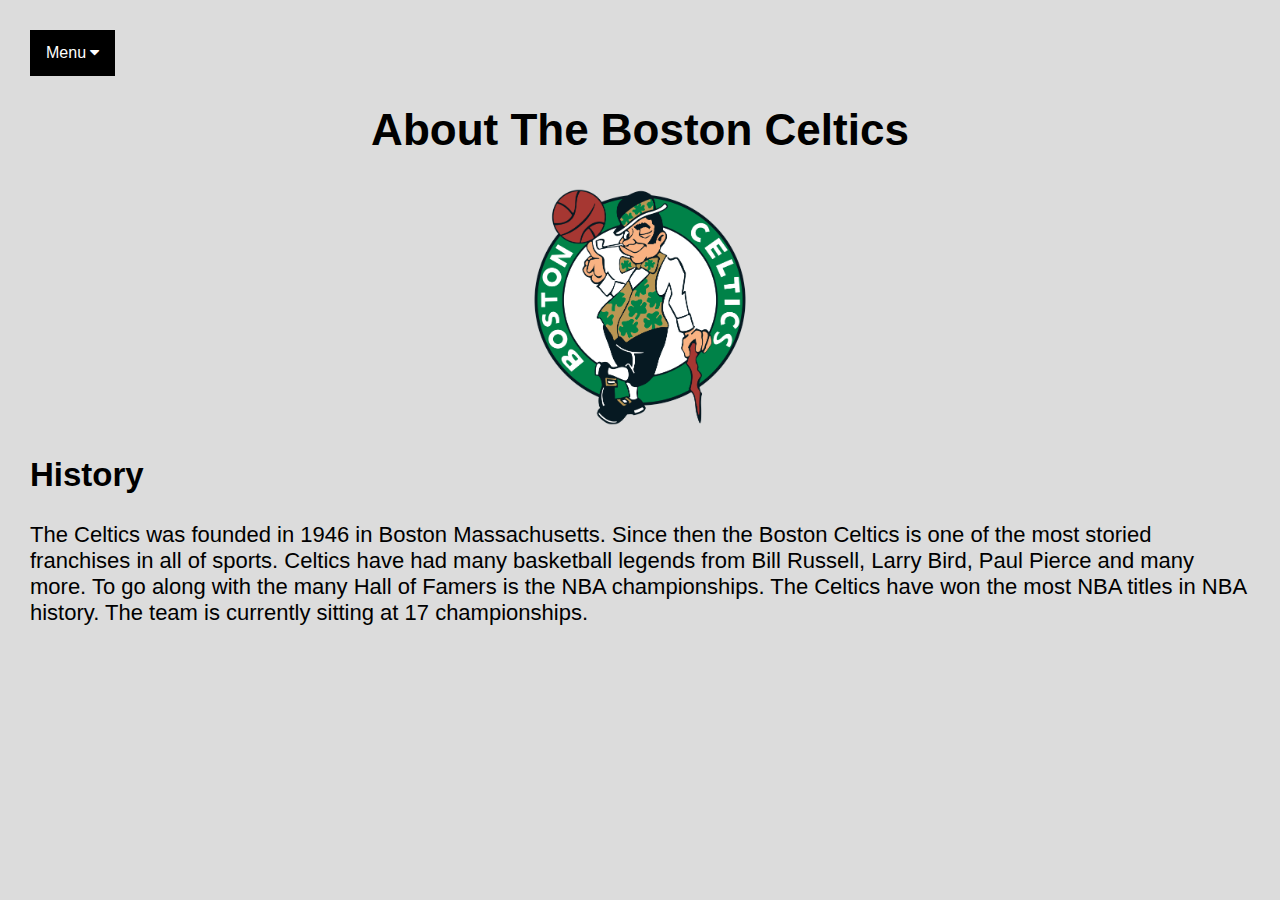
<file: about.html>
<!doctype html>
<html lang="en">

<head>
    <!-- Required meta tags -->
    <meta charset="utf-8">
    <meta name="viewport" content="width=device-width, initial-scale=1, shrink-to-fit=no">
    <script src="https://code.jquery.com/jquery-3.2.1.slim.min.js" integrity="sha384-KJ3o2DKtIkvYIK3UENzmM7KCkRr/rE9/Qpg6aAZGJwFDMVNA/GpGFF93hXpG5KkN" crossorigin="anonymous"></script>
    <script src="https://maxcdn.bootstrapcdn.com/bootstrap/4.0.0/js/bootstrap.min.js" integrity="sha384-JZR6Spejh4U02d8jOt6vLEHfe/JQGiRRSQQxSfFWpi1MquVdAyjUar5+76PVCmYl" crossorigin="anonymous"></script>
    <link rel="stylesheet" href="https://cdnjs.cloudflare.com/ajax/libs/font-awesome/4.7.0/css/font-awesome.min.css">
    <link href="main.css" rel="stylesheet">
    <title>About The Boston Celtics</title>


</head>

<body>
    <div class="navbar">
        <div class="dropdown">
            <button class="dropbtn">Menu 
                <i class="fa fa-caret-down"></i>
            </button>
            <div class="dropdown-content">
                <a href="index.php">Home</a>
                <a href="about.html">About</a>
                <a href="atlanticDivision.html">Division</a>
                <a href="roster.html">Roster</a>
                <a href="faqs.html">FAQs</a>
                <a href="login.php">Account</a>
            </div>
        </div> 
    </div>
<h1>About The Boston Celtics</h1>
<div role="img" aria-label="Boston Celtics logo">
    <img src="Boston_Celtics_logo.png" alt="Boston Celtics logo" class="center"></a>
</div>

<h2>History</h2>
<p>The Celtics was founded in 1946 in Boston Massachusetts. Since then the Boston Celtics is one of the most storied franchises in all of sports. Celtics have had many basketball legends from Bill Russell, Larry Bird, Paul Pierce and many more. To go along with the many Hall of Famers is the NBA championships. The Celtics have won the most NBA titles in NBA history. The team is currently sitting at 17 championships. </p>
    
</body>

</html>
</file>
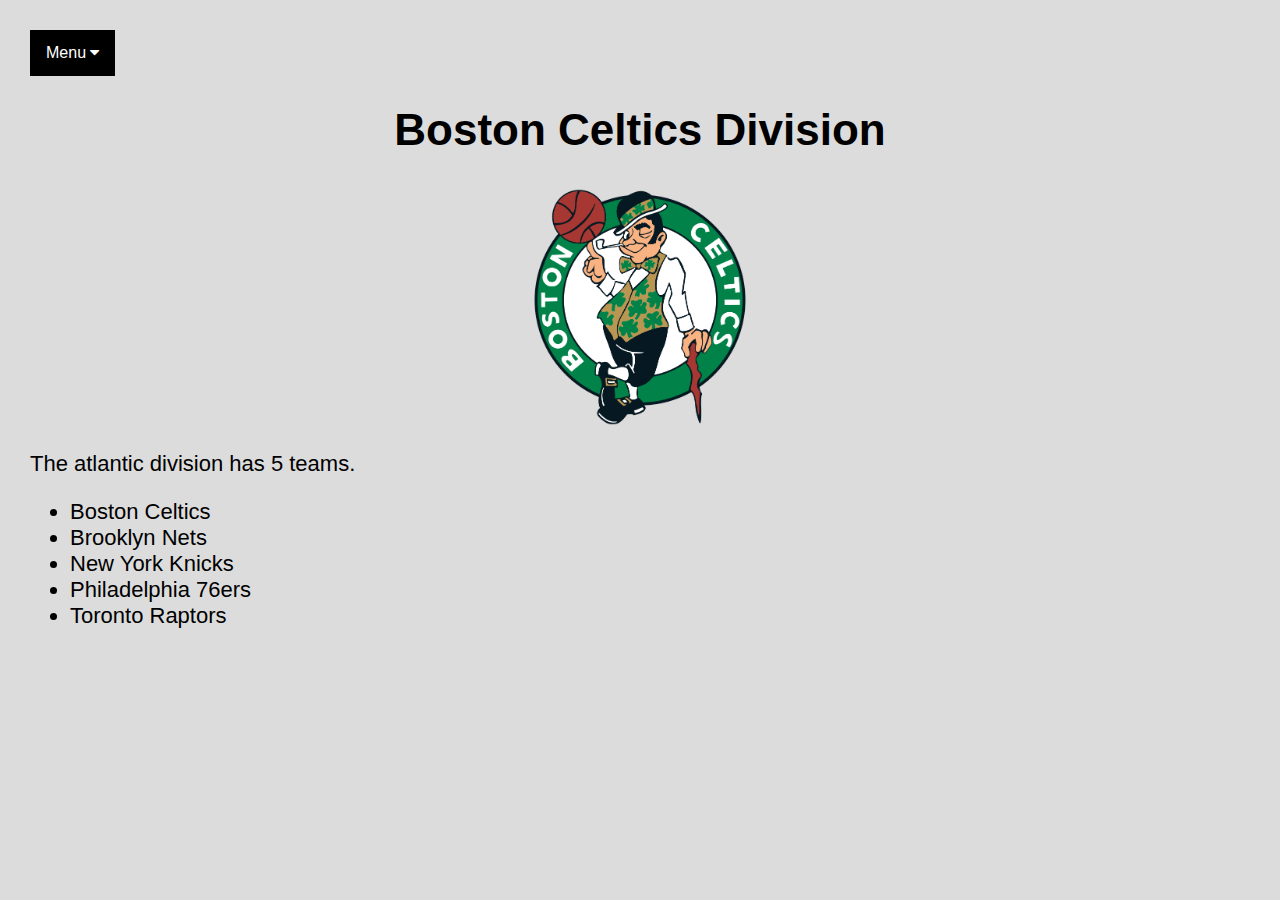
<file: atlanticDivision.html>
<!doctype html>
<html lang="en">

<head>
    <!-- Required meta tags -->
    <meta charset="utf-8">
    <meta name="viewport" content="width=device-width, initial-scale=1, shrink-to-fit=no">
    <script src="https://code.jquery.com/jquery-3.2.1.slim.min.js" integrity="sha384-KJ3o2DKtIkvYIK3UENzmM7KCkRr/rE9/Qpg6aAZGJwFDMVNA/GpGFF93hXpG5KkN" crossorigin="anonymous"></script>
    <script src="https://maxcdn.bootstrapcdn.com/bootstrap/4.0.0/js/bootstrap.min.js" integrity="sha384-JZR6Spejh4U02d8jOt6vLEHfe/JQGiRRSQQxSfFWpi1MquVdAyjUar5+76PVCmYl" crossorigin="anonymous"></script>
    <link rel="stylesheet" href="https://cdnjs.cloudflare.com/ajax/libs/font-awesome/4.7.0/css/font-awesome.min.css">
    <link href="main.css" rel="stylesheet">
    <title>Boston Celtics Division</title>


</head>

<body>
    <div class="navbar">
        <div class="dropdown">
            <button class="dropbtn">Menu 
                <i class="fa fa-caret-down"></i>
            </button>
            <div class="dropdown-content">
                <a href="index.php">Home</a>
                <a href="about.html">About</a>
                <a href="atlanticDivision.html">Division</a>
                <a href="roster.html">Roster</a>
                <a href="faqs.html">FAQs</a>
                <a href="login.php">Account</a>
            </div>
        </div> 
    </div>
    <h1>Boston Celtics Division</h1>
    <div role="img" aria-label="Boston Celtics logo">
        <img src="Boston_Celtics_logo.png" alt="Boston Celtics logo" class="center"></a>
    </div>
    
    <p> The atlantic division has 5 teams. </p>
    <!-- List of Atlantic Division -->
    <ul>
      <li> Boston Celtics </li>
      <li> Brooklyn Nets </li>
      <li> New York Knicks </li>
      <li> Philadelphia 76ers </li>
      <li> Toronto Raptors </li>
    </ul>
</body>

</html>
</file>
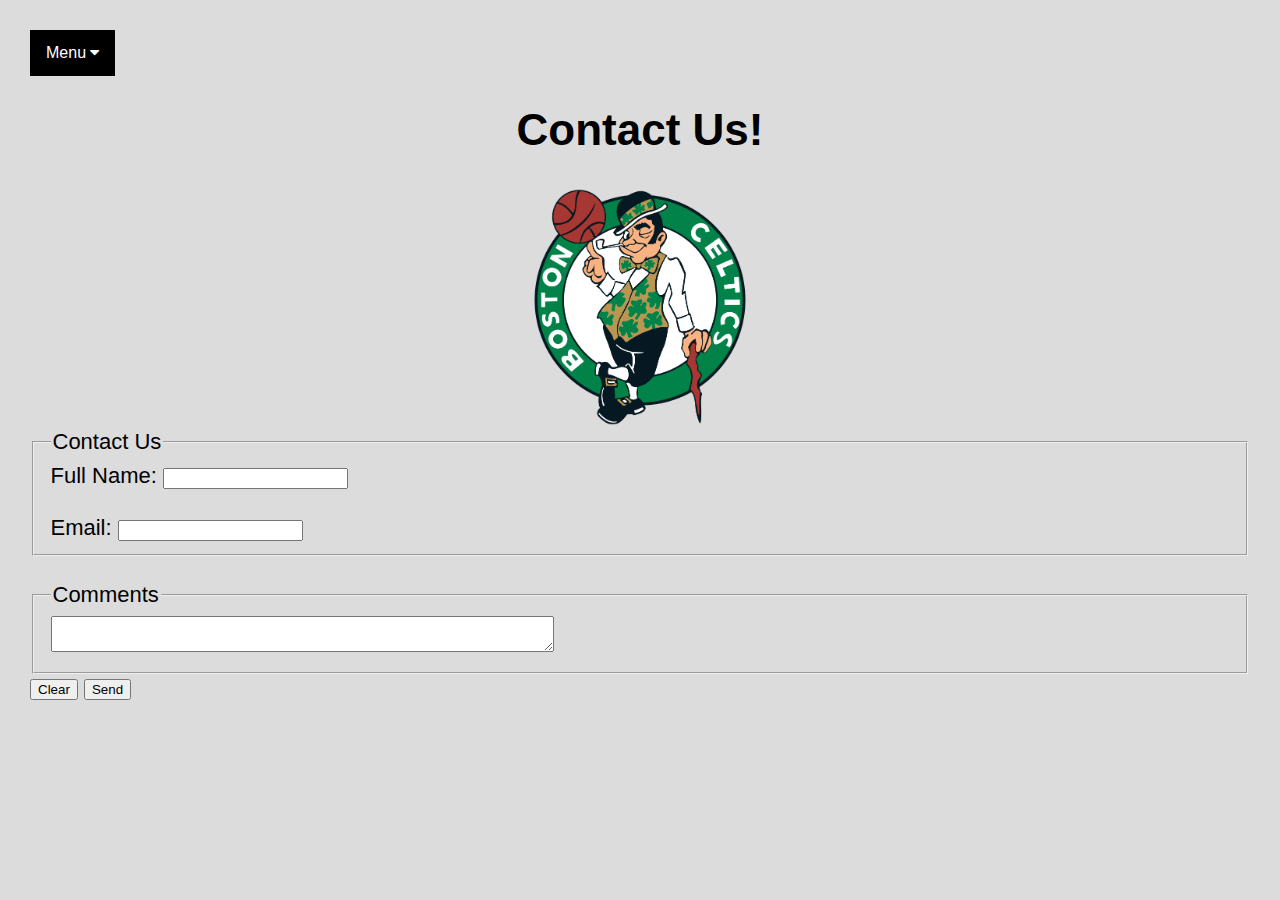
<file: contact.html>
<!doctype html>
<html lang="en">

<head>
    <!-- Required meta tags -->
    <meta charset="utf-8">
    <meta name="viewport" content="width=device-width, initial-scale=1, shrink-to-fit=no">
    <script src="https://code.jquery.com/jquery-3.2.1.slim.min.js" integrity="sha384-KJ3o2DKtIkvYIK3UENzmM7KCkRr/rE9/Qpg6aAZGJwFDMVNA/GpGFF93hXpG5KkN" crossorigin="anonymous"></script>
    <script src="https://maxcdn.bootstrapcdn.com/bootstrap/4.0.0/js/bootstrap.min.js" integrity="sha384-JZR6Spejh4U02d8jOt6vLEHfe/JQGiRRSQQxSfFWpi1MquVdAyjUar5+76PVCmYl" crossorigin="anonymous"></script>
    <link rel="stylesheet" href="https://cdnjs.cloudflare.com/ajax/libs/font-awesome/4.7.0/css/font-awesome.min.css">
    <link href="main.css" rel="stylesheet">
    <title>Contact Boston Celtics Fan Page</title>


</head>
<body>

    <div class="navbar">
        <div class="dropdown">
            <button class="dropbtn">Menu 
                <i class="fa fa-caret-down"></i>
            </button>
            <div class="dropdown-content">
                <a href="index.php">Home</a>
                <a href="about.html">About</a>
                <a href="atlanticDivision.html">Division</a>
                <a href="roster.html">Roster</a>
                <a href="faqs.html">FAQs</a>
                <a href="login.php">Account</a>
            </div>
        </div> 
    </div>

    <h1>Contact Us!</h1>
    <div role="img" aria-label="Boston Celtics logo">
        <img src="Boston_Celtics_logo.png" alt="Boston Celtics logo" class="center"></a>
    </div>
    
    <form id ="contact-form" method = "post" action = "contactForm.php">
        <fieldset>
          <legend>Contact Us</legend>
          <label for = "FullNname"> Full Name:</label>
          <input type = "text" Last Name, First = "FullName" id = "FullNname"
          required = "required">
    <br>
    <br>
        <label for = "Email"> Email:</label>
        <input type = "email" Email = "Email" id = "Email"
         required = "required">
        </fieldset>
    <br>
        <fieldset>
            <legend> Comments </legend>
            <textarea name = "Message" id = "Message" row = "10" cols = "60"></textarea>
        </fieldset>
        <input type = "reset" class = "formButton" value = "Clear">
        <input type = "submit" class = "formButton" value = "Send">
    </form>
</body>

</html>
</file>
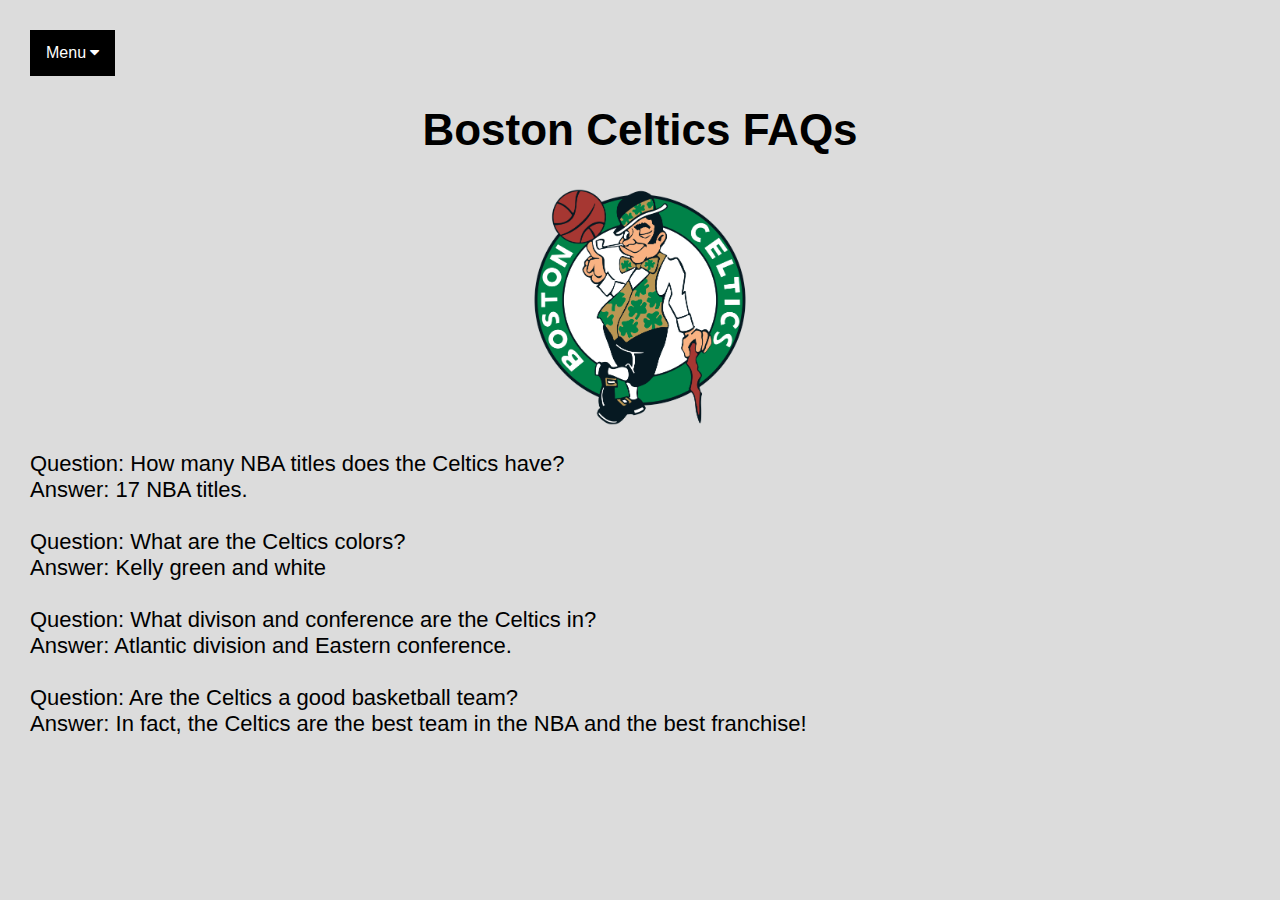
<file: faqs.html>
<!doctype html>
<html lang="en">

<head>
    <!-- Required meta tags -->
    <meta charset="utf-8">
    <meta name="viewport" content="width=device-width, initial-scale=1, shrink-to-fit=no">
    <script src="https://code.jquery.com/jquery-3.2.1.slim.min.js" integrity="sha384-KJ3o2DKtIkvYIK3UENzmM7KCkRr/rE9/Qpg6aAZGJwFDMVNA/GpGFF93hXpG5KkN" crossorigin="anonymous"></script>
    <script src="https://maxcdn.bootstrapcdn.com/bootstrap/4.0.0/js/bootstrap.min.js" integrity="sha384-JZR6Spejh4U02d8jOt6vLEHfe/JQGiRRSQQxSfFWpi1MquVdAyjUar5+76PVCmYl" crossorigin="anonymous"></script>
    <link rel="stylesheet" href="https://cdnjs.cloudflare.com/ajax/libs/font-awesome/4.7.0/css/font-awesome.min.css">
    <link href="main.css" rel="stylesheet">
    <title>Boston Celtics FAQs</title>


</head>
<body>
    <div class="navbar">
        <div class="dropdown">
            <button class="dropbtn">Menu 
                <i class="fa fa-caret-down"></i>
            </button>
            <div class="dropdown-content">
                <a href="index.php">Home</a>
                <a href="about.html">About</a>
                <a href="atlanticDivision.html">Division</a>
                <a href="roster.html">Roster</a>
                <a href="faqs.html">FAQs</a>
                <a href="login.php">Account</a>
            </div>
        </div> 
    </div>

    <h1>Boston Celtics FAQs</h1>
    <div role="img" aria-label="Boston Celtics logo">
        <img src="Boston_Celtics_logo.png" alt="Boston Celtics logo" class="center"></a>
    </div>

    <p>Question: How many NBA titles does the Celtics have?<br>
        Answer: 17 NBA titles.<br><br>
        Question: What are the Celtics colors?<br>
        Answer: Kelly green and white<br><br>
        Question: What divison and conference are the Celtics in?<br>
        Answer: Atlantic division and Eastern conference.<br><br>
        Question: Are the Celtics a good basketball team?<br>
        Answer: In fact, the Celtics are the best team in the NBA and the best franchise!<br><br>
    </p>
    

</body>

</html>
</file>
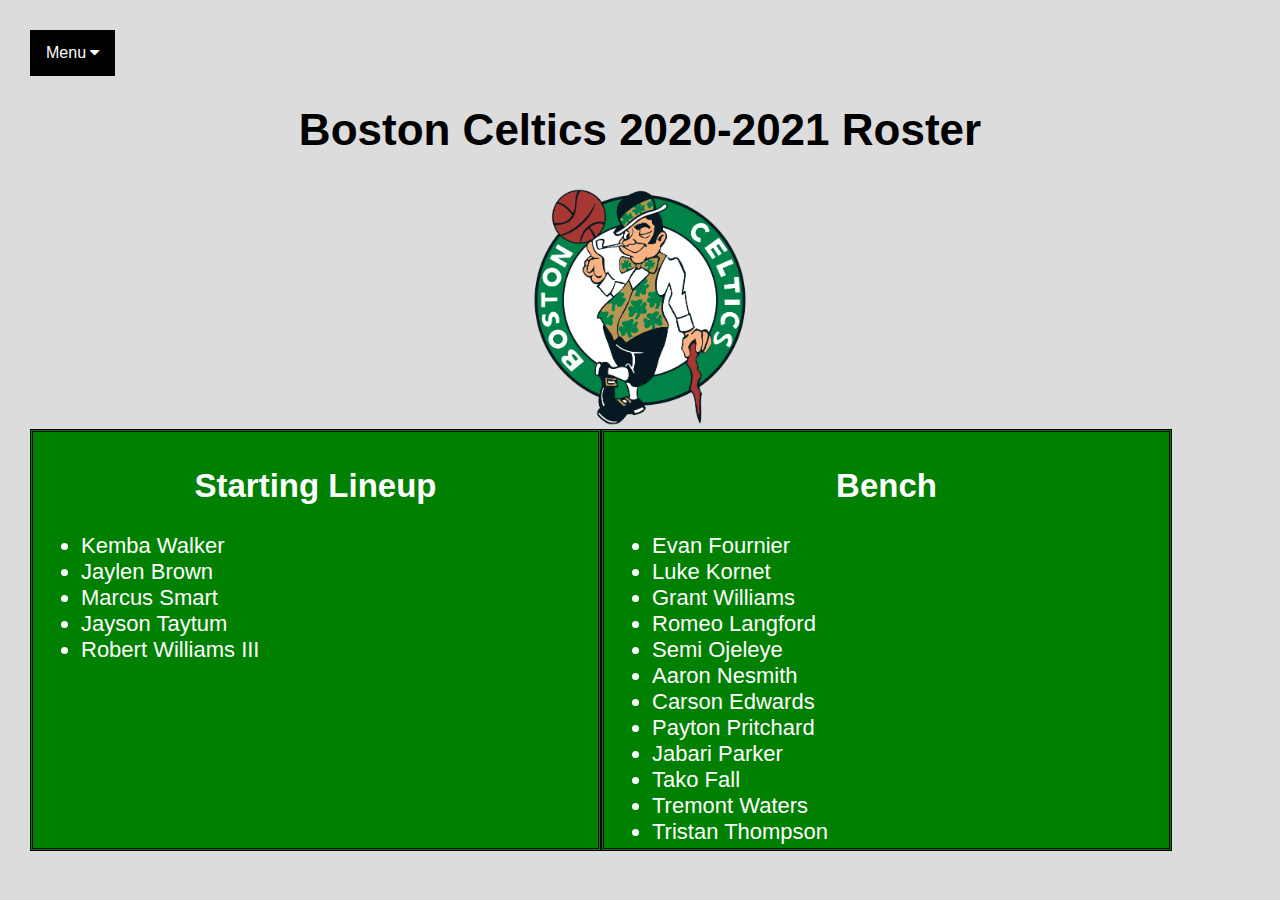
<file: roster.html>
<!doctype html>
<html lang="en">

<head>
    <!-- Required meta tags -->
    <meta charset="utf-8">
    <meta name="viewport" content="width=device-width, initial-scale=1, shrink-to-fit=no">
    <script src="https://code.jquery.com/jquery-3.2.1.slim.min.js" integrity="sha384-KJ3o2DKtIkvYIK3UENzmM7KCkRr/rE9/Qpg6aAZGJwFDMVNA/GpGFF93hXpG5KkN" crossorigin="anonymous"></script>
    <script src="https://maxcdn.bootstrapcdn.com/bootstrap/4.0.0/js/bootstrap.min.js" integrity="sha384-JZR6Spejh4U02d8jOt6vLEHfe/JQGiRRSQQxSfFWpi1MquVdAyjUar5+76PVCmYl" crossorigin="anonymous"></script>
    <link rel="stylesheet" href="https://cdnjs.cloudflare.com/ajax/libs/font-awesome/4.7.0/css/font-awesome.min.css">
    <link href="main.css" rel="stylesheet">
    <title>Boston Celtics 2020 Roster</title>


</head>

<body>
    <div class="navbar">
        <div class="dropdown">
            <button class="dropbtn">Menu 
                <i class="fa fa-caret-down"></i>
            </button>
            <div class="dropdown-content">
                <a href="index.php">Home</a>
                <a href="about.html">About</a>
                <a href="atlanticDivision.html">Division</a>
                <a href="roster.html">Roster</a>
                <a href="faqs.html">FAQs</a>
                <a href="login.php">Account</a>
            </div>
        </div> 
    </div>

    <h1>Boston Celtics 2020-2021 Roster</h1>
    <div role="img" aria-label="Boston Celtics logo">
        <img src="Boston_Celtics_logo.png" alt="Boston Celtics logo" class="center"></a>
    </div>
      
    <!-- List of Celtics Starting Lineup -->

    <div class="row">
        <div class="column" style="background-color:green; color: white;">
            <h2 style="text-align: center"> Starting Lineup </h2>
                <ul>
                    <li> Kemba Walker </li>
                    <li> Jaylen Brown </li>
                    <li> Marcus Smart </li>
                    <li> Jayson Taytum </li>
                    <li> Robert Williams III </li>
                </ul>
        </div>
        <div class="column" style="background-color:green; color: white;">
            <h2 style="text-align: center"> Bench </h2>  
            <!-- List of bench players -->
                <ul>
                    <li> Evan Fournier </li>
                    <li> Luke Kornet </li>
                    <li> Grant Williams </li>
                    <li> Romeo Langford </li>
                    <li> Semi Ojeleye </li>
                    <li> Aaron Nesmith </li>
                    <li> Carson Edwards </li>
                    <li>Payton Pritchard</li>
                    <li>Jabari Parker</li>
                    <li> Tako Fall </li>
                    <li>Tremont Waters</li>
                    <li>Tristan Thompson</li>
                </ul>  
            </div>
      </div>
    
   </body>

</html>
</file>
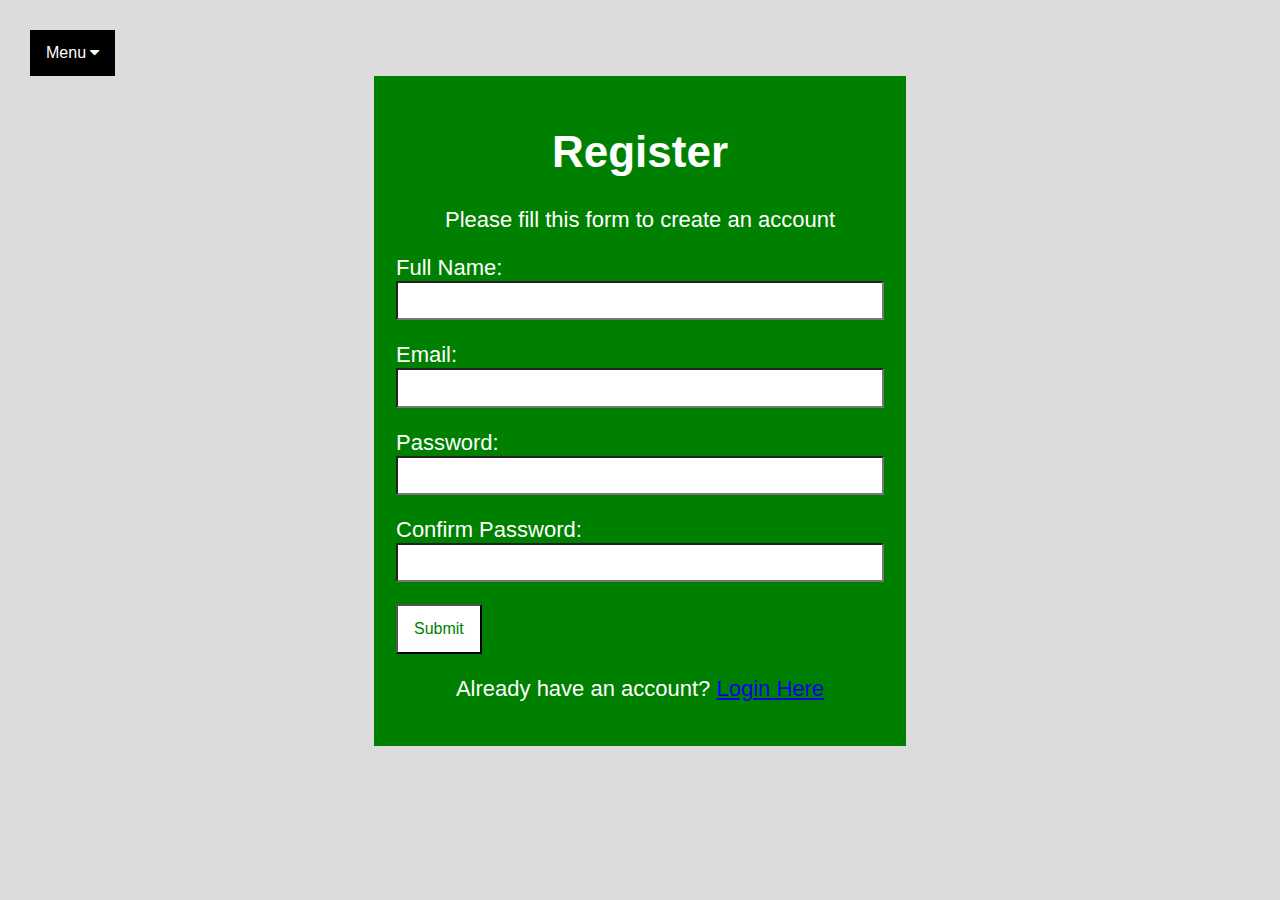
<file: sign_up.html>
<!DOCTYPE html>
<html lang="en">
    <head>
        <meta charset="UTF-8">
        <meta name="viewport" content="width=device-width, initial-scale=1, shrink-to-fit=no">
        <script src="https://code.jquery.com/jquery-3.2.1.slim.min.js" integrity="sha384-KJ3o2DKtIkvYIK3UENzmM7KCkRr/rE9/Qpg6aAZGJwFDMVNA/GpGFF93hXpG5KkN" crossorigin="anonymous"></script>
        <script src="https://maxcdn.bootstrapcdn.com/bootstrap/4.0.0/js/bootstrap.min.js" integrity="sha384-JZR6Spejh4U02d8jOt6vLEHfe/JQGiRRSQQxSfFWpi1MquVdAyjUar5+76PVCmYl" crossorigin="anonymous"></script>
        <link rel="stylesheet" href="https://cdnjs.cloudflare.com/ajax/libs/font-awesome/4.7.0/css/font-awesome.min.css">
        <link href="main.css" rel="stylesheet">
        <title>Sign Up</title>
        
    </head>
    <body>
        <div class="navbar">
            <div class="dropdown">
                <button class="dropbtn">Menu 
                    <i class="fa fa-caret-down"></i>
                </button>
                <div class="dropdown-content">
                    <a href="index.php">Home</a>
                    <a href="about.html">About</a>
                    <a href="atlanticDivision.html">Division</a>
                    <a href="roster.html">Roster</a>
                    <a href="faqs.html">FAQs</a>
                    <a href="login.php">Account</a>
                </div>
            </div> 
        </div>
        <div class="container">
            <div class="row">
                <div class="col-md-12">
                    <h1>Register</h1>
                    <p>Please fill this form to create an account</p>
                    <form action="" method="post">
                        <div class="form-group">
                            <label>Full Name:</label>
                            <input type="text" name="name" class="form-control" required>
                        </div>
                        <div class="form-group">
                            <label>Email:</label>
                            <input type="email" name="email" class="form-control" required>
                        </div>
                        <div class="form-group">
                            <label>Password:</label>
                            <input type="password" name="password" class="form-control" required>
                        </div>
                        <div class="form-group">
                            <label>Confirm Password:</label>
                            <input type="password" name="confirm_password" class="form-control" required>
                        </div> 
                        <div class="form-group">
                            <!--<label>Submit&nbsp;&nbsp;</label><br><br>-->
                            <input type="submit" name="submit" class="btn btn-primary" value="Submit">
                        </div>
                        <p>Already have an account? <a href="login.php">Login Here</a></p>
                    </form>
                </div>
            </div>
        </div>
    </body>
</html>
</file>
<file: main.css>
html {
  font-size: 22px !important;
  background-color: Gainsboro !important;
}
h1 {
  text-align: center;
}
body {
  padding: 1rem !important;
  font-family: Arial, Helvetica, sans-serif !important;
  background-color: Gainsboro !important;
}
img {
  width: 20%;
  height: 20%;
}
.center {
  display: grid;
  margin-left: auto;
  margin-right: auto;
  width: 20%;
}
.squares {
  max-width: 1200px;
  margin: 0 auto;
  display: grid;
  grid-gap: 1rem;
}
.square {
  background-color: green;
  color: white;
  text-align: center;
  padding: 1rem;
  height: auto;
}
.column {
  float: left;
  width: 45%;
  height: 400px;
  padding: 8px;
  border: double;
  border-color: black;
}
.row:after {
  content: "";
  display: table;
  clear: both;
}

@media (min-width: 600px) {
  .squares {
    grid-template-columns: repeat(2, 1fr);
  }
}
@media (min-width: 900px) {
  .squares {
    grid-template-columns: repeat(3, 1fr);
  }
}
@media screen and (max-width: 600px) {
  .column {
    width: 100%;
  }
}
.navbar {
  overflow: hidden !important;
  background-color:Gainsboro !important;
}

.navbar a {
  float: left !important;
  font-size: 16px !important;
  color: white !important;
  text-align: center !important;
  padding: 14px 16px !important;
  text-decoration: none !important;
}

.dropdown {
  float: left !important;
  overflow: hidden !important;
}

.dropdown .dropbtn {
  font-size: 16px !important;  
  border: none !important;
  outline: none !important;
  color: white !important;
  padding: 14px 16px !important;
  background-color: black !important;
  font-family: inherit !important;
  margin: 0 !important;
}

.navbar a:hover, .dropdown:hover .dropbtn {
  background-color: green !important;
}

.dropdown-content {
  display: none !important;
  position: absolute !important;
  background-color: #f9f9f9 !important;
  min-width: 160px !important;
  box-shadow: 0px 8px 16px 0px rgba(0,0,0,0.2) !important;
  z-index: 1 !important;
}

.dropdown-content a {
  float: none !important;
  color: black !important;
  padding: 12px 16px !important;
  text-decoration: none !important;
  display: block !important;
  text-align: left !important;
}

.dropdown-content a:hover {
  background-color:green !important;
  color: white !important;
}

.dropdown:hover .dropdown-content {
  display: block !important;
}

.container {
  width:40%;
  margin-right:auto;
  margin-left:auto;
  max-width:1140px;
  background-color: green;
  color: white;
  text-align: center;
  padding: 1rem;
  height: 40%;
}

.form-group {
  display:-ms-flexbox;
  display:flex;
  -ms-flex:0 0 auto;
  flex:0 0 auto;
  -ms-flex-flow:row wrap;
  flex-flow:row wrap;
  -ms-flex-align:center;
  align-items:center;
  margin-bottom:0;
  width:auto
}
  
.form-group {
  margin-bottom:1rem
}

.form-text {
  display:block;
  margin-top:.25rem
}

.form-control {
  display:block;
  width:100%;
  height:1.5em;
  padding:.350rem;
  line-height:1.5;
  color:green;
  background-color:white;
}

.btn {
  font-size: 16px !important;  
  color: green !important;
  padding: 14px 16px !important;
  background-color: white !important;
  font-family: inherit !important;
  
}
</file>
